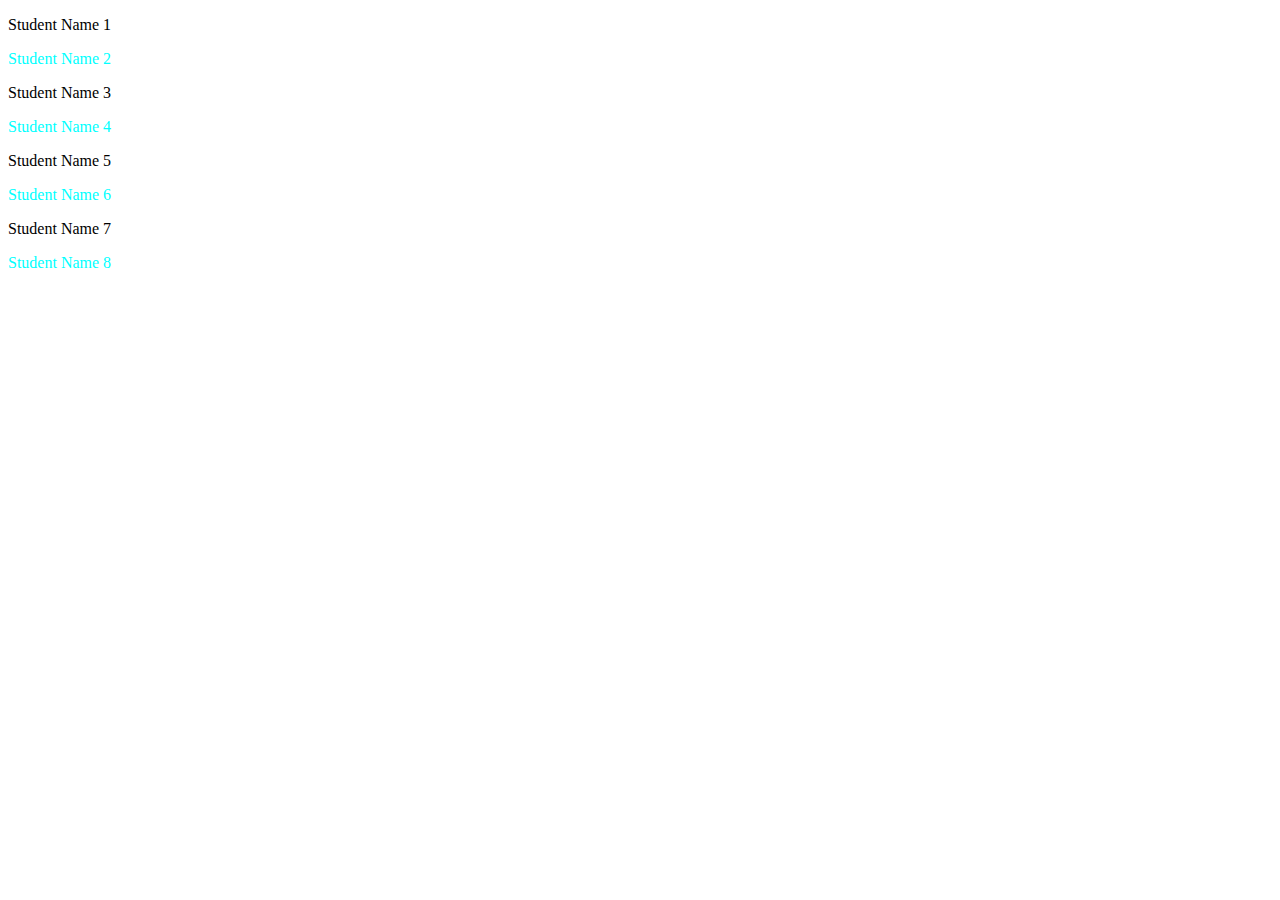
<file: Change Text Color With Using One Selector.HTML>
<!DOCTYPE html>
<html>
    <head>
        <title>CSS Selector</title>
    </head>
    <style>
        body>p1{
            color:aqua;
        }
    </style>
    <body>
        <p>Student Name 1</p>
        <p1>Student Name 2</p1>
        <p>Student Name 3</p>
        <p1>Student Name 4</p1>
        <p>Student Name 5</p>
        <p1>Student Name 6</p1>
        <p>Student Name 7</p>
        <p1>Student Name 8</p1>
    </body>
</html>
</file>
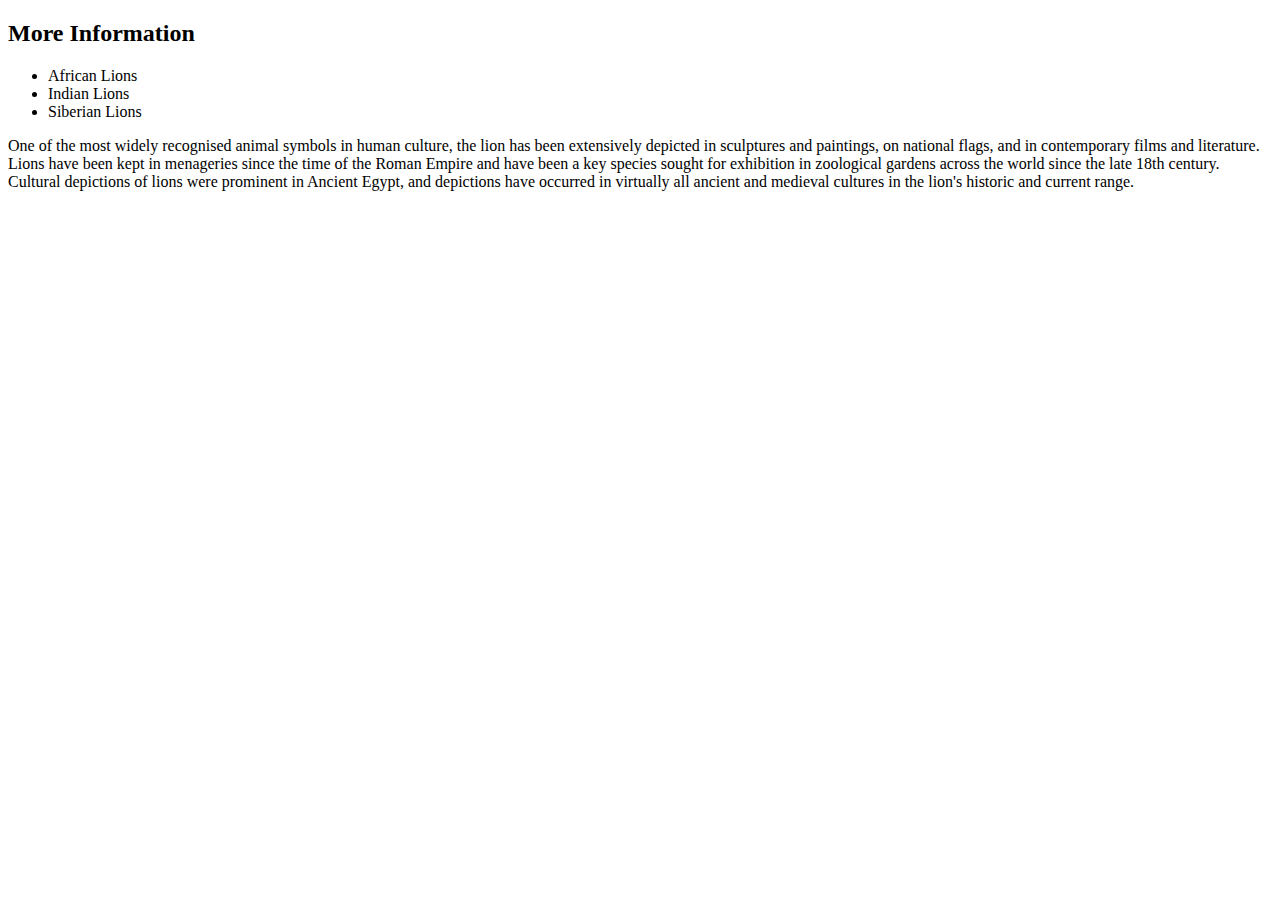
<file: Basics of Html/aboutme.html>
<!DOCTYPE html>
<html>
<div>

    <h2>More Information</h2>

    <nav>
        <ul>
            <li>African Lions</li>
            <li>Indian Lions</li>
            <li>Siberian Lions</li>
        </ul>
    </nav>

    <p>One of the most widely recognised animal symbols in human culture, the lion has been extensively 
        depicted in sculptures and paintings, on national flags, and in contemporary films and literature. 
        Lions have been kept in menageries since the time of the Roman Empire and have been a key species sought 
        for exhibition in zoological gardens across the world since the late 18th century. Cultural depictions of 
        lions were prominent in Ancient Egypt, and depictions have occurred in virtually all ancient and medieval 
        cultures in the lion's historic and current range.</p>

</div>    
</html>
</file>
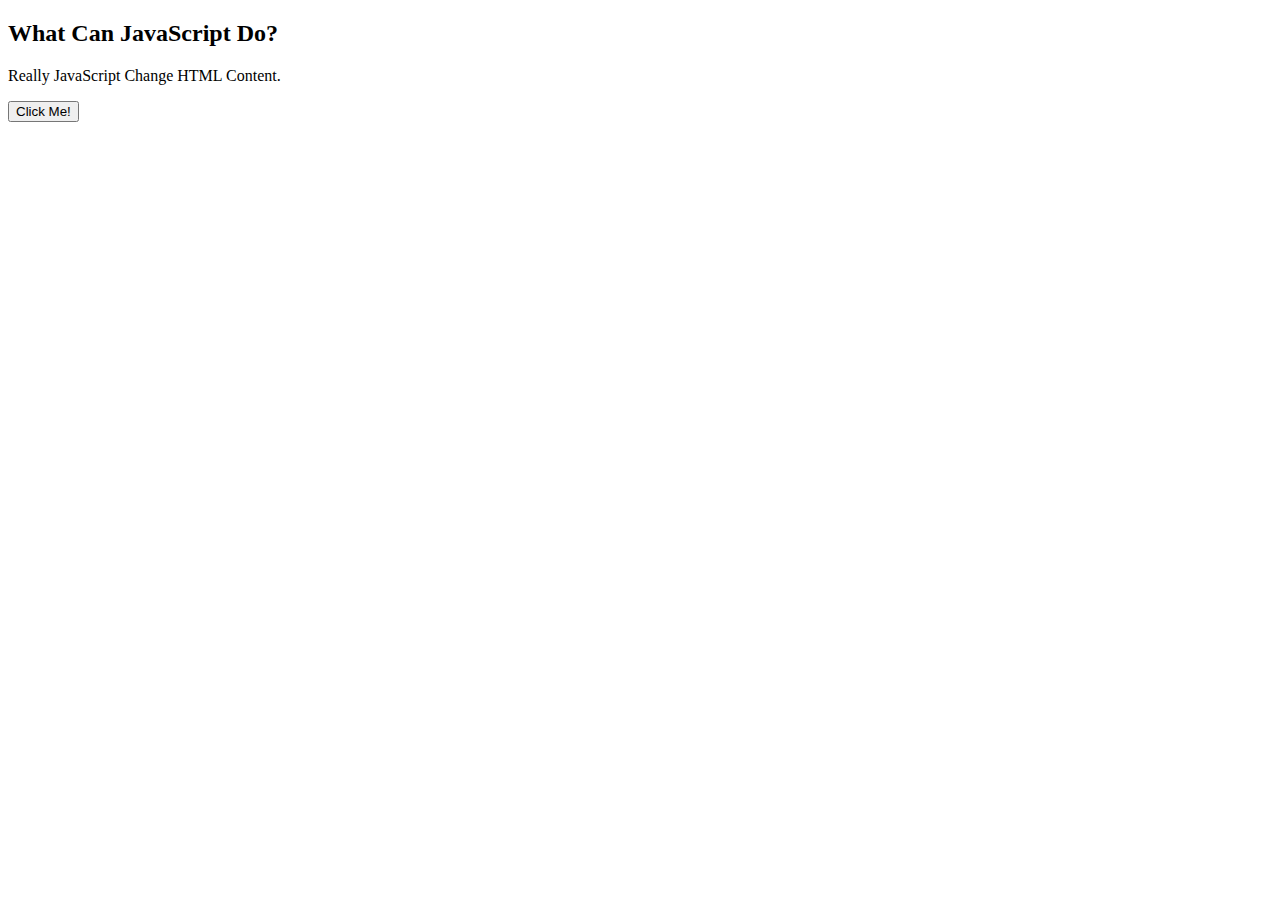
<file: Java Script/Change HTML Code using JavaScript.Html>
<!DOCTYPE html>
<html>
    <body>
        <h2>What Can JavaScript Do?</h2>

        <p id="Para">Really JavaScript Change HTML Content.</p>

        <button type="button" onclick='document.getElementById("Para").innerHTML = "Hello See Html Content is Change...!"'>
        Click Me!</button>
    </body>
</html>
</file>
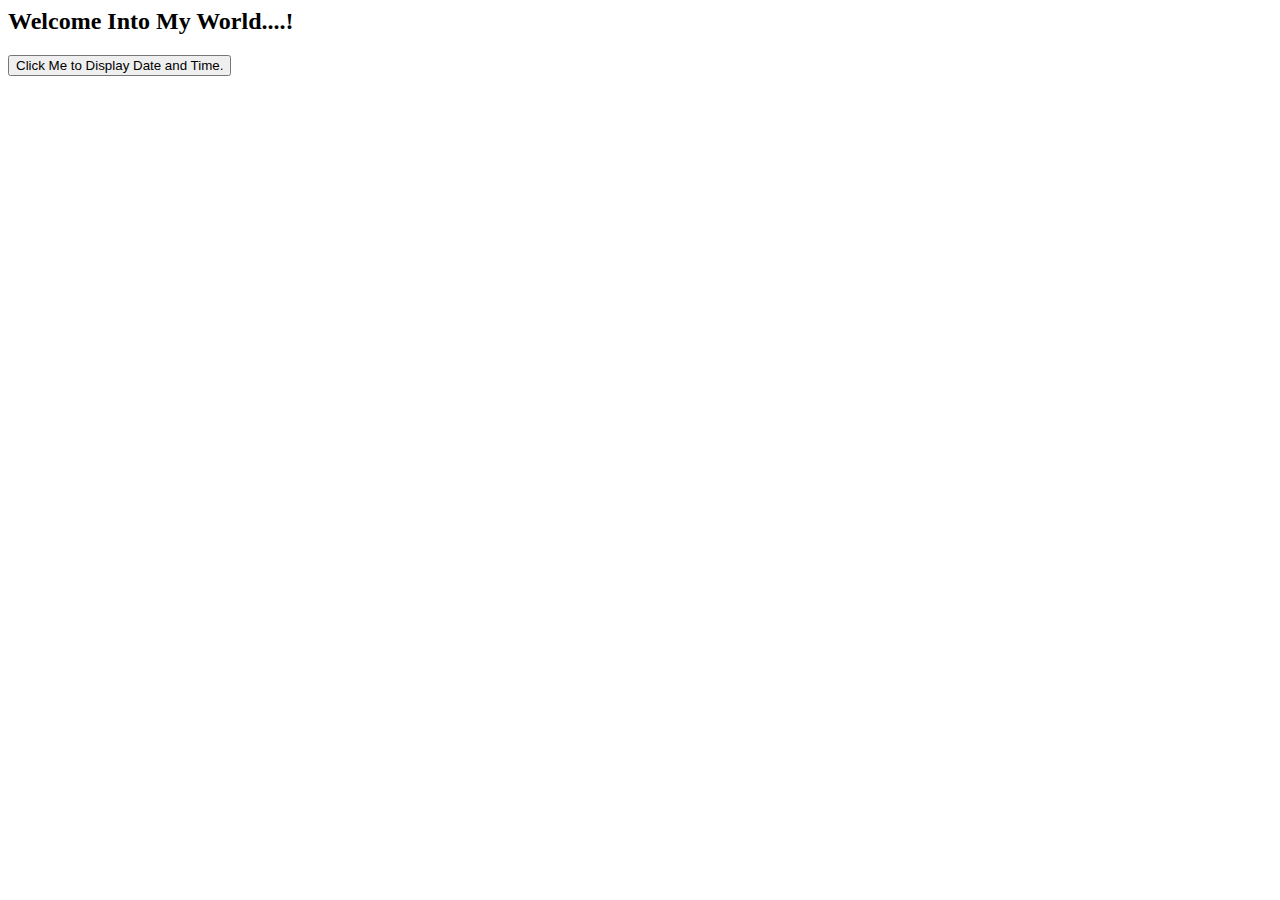
<file: Java Script/First Java Script Code.Html>
<html>
    <body>

        <h2>Welcome Into My World....!</h2>

        <button type = "button" onclick="document.getElementById('demo').innerHTML = Date()">Click Me to Display Date and Time.</button>

        <p id = "demo"></p>
    </body>
</html>
</file>
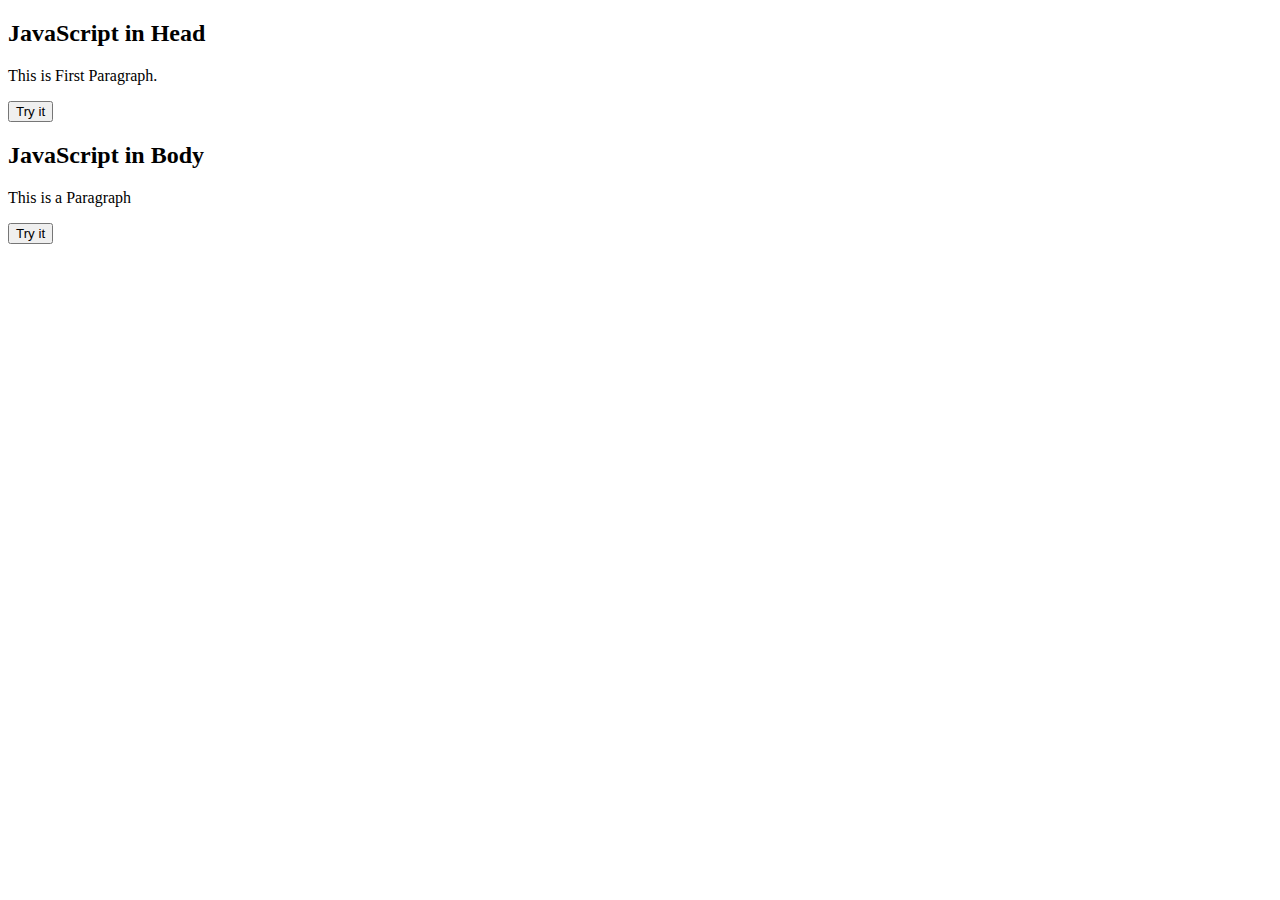
<file: Java Script/Java Script Functions and Event.Html>
<!DOCTYPE html>
<html>
    <head>
        <script>
            function myFunction(){document.getElementById("demo").innerHTML = "Paragraph Changed.";}
        </script>
    </head>
     
    <body>

        <h2>JavaScript in Head</h2>

        <p id="demo">This is First Paragraph.</p>

        <button type="button"
        onclick="myFunction()">Try it</button>
    </body>

    <body>

        <h2>JavaScript in Body</h2>

        <p id="Crazy">This is a Paragraph</p>

        <button type="button" onclick="FunFact()">Try it</button>

        <script>
            function FunFact(){
                document.getElementById("Crazy").innerHTML = "Paragraph Changed.";
            }
        </script>
    </body>
</html>
</file>
